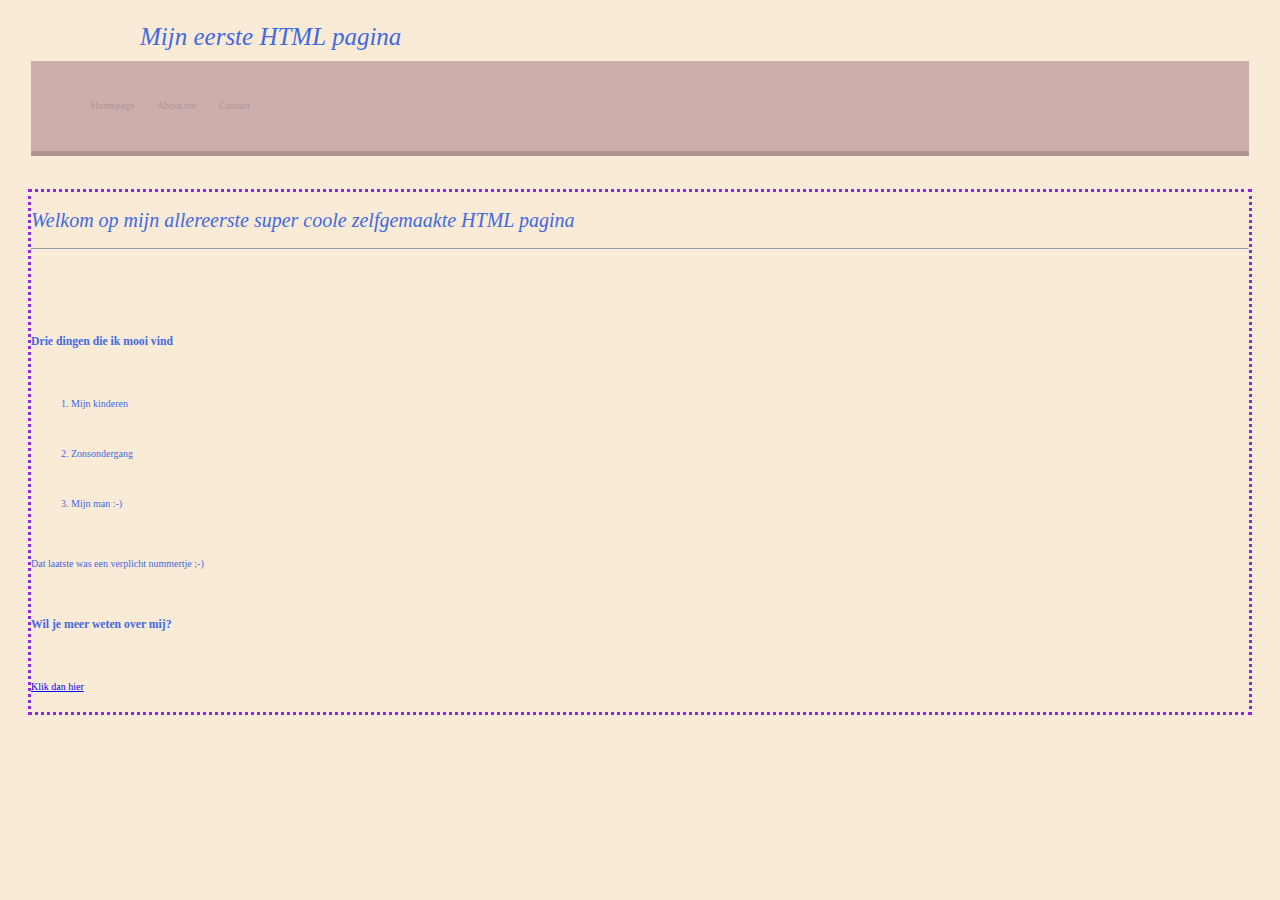
<file: CSS_opdracht 5 _Complex form/index.html>
<!DOCTYPE html>
<html>

<head>
    <!-- hier zet je de code in de head tags -->
    <title> My awesome first webpage </title>
    <link rel="stylesheet" type="text/css" href="styles.css">
</head>

<body>
    <!-- hier zet je de code in de body tags-->
    <header class="headborder">
        <h1 class="auto-margin">Mijn eerste HTML pagina</h1>
        <nav>
            <ul class="main-navigation">
                <li><a href="index.html">Homepage</a></li>
                <li><a href="about.html">About me</a></li>
                <li><a href="contact.html">Contact</a></li>
            </ul>
        </nav>
    </header>
    <main class="mainborder">
        <h2>Welkom op mijn allereerste super coole zelfgemaakte HTML pagina</h2>
        <hr>
        <br>
        <h3>Drie dingen die ik mooi vind</h3>
        <ol>
            <li>Mijn kinderen</li>
            <li>Zonsondergang</li>
            <li>Mijn man :-)</li>
        </ol>
        <p>Dat laatste was een verplicht nummertje ;-)</p>
        <aside>
            <h3>Wil je meer weten over mij?</h3>
            <a href="about.html">Klik dan hier</a>
        </aside>
    </main>
</body>

</html>
</file>
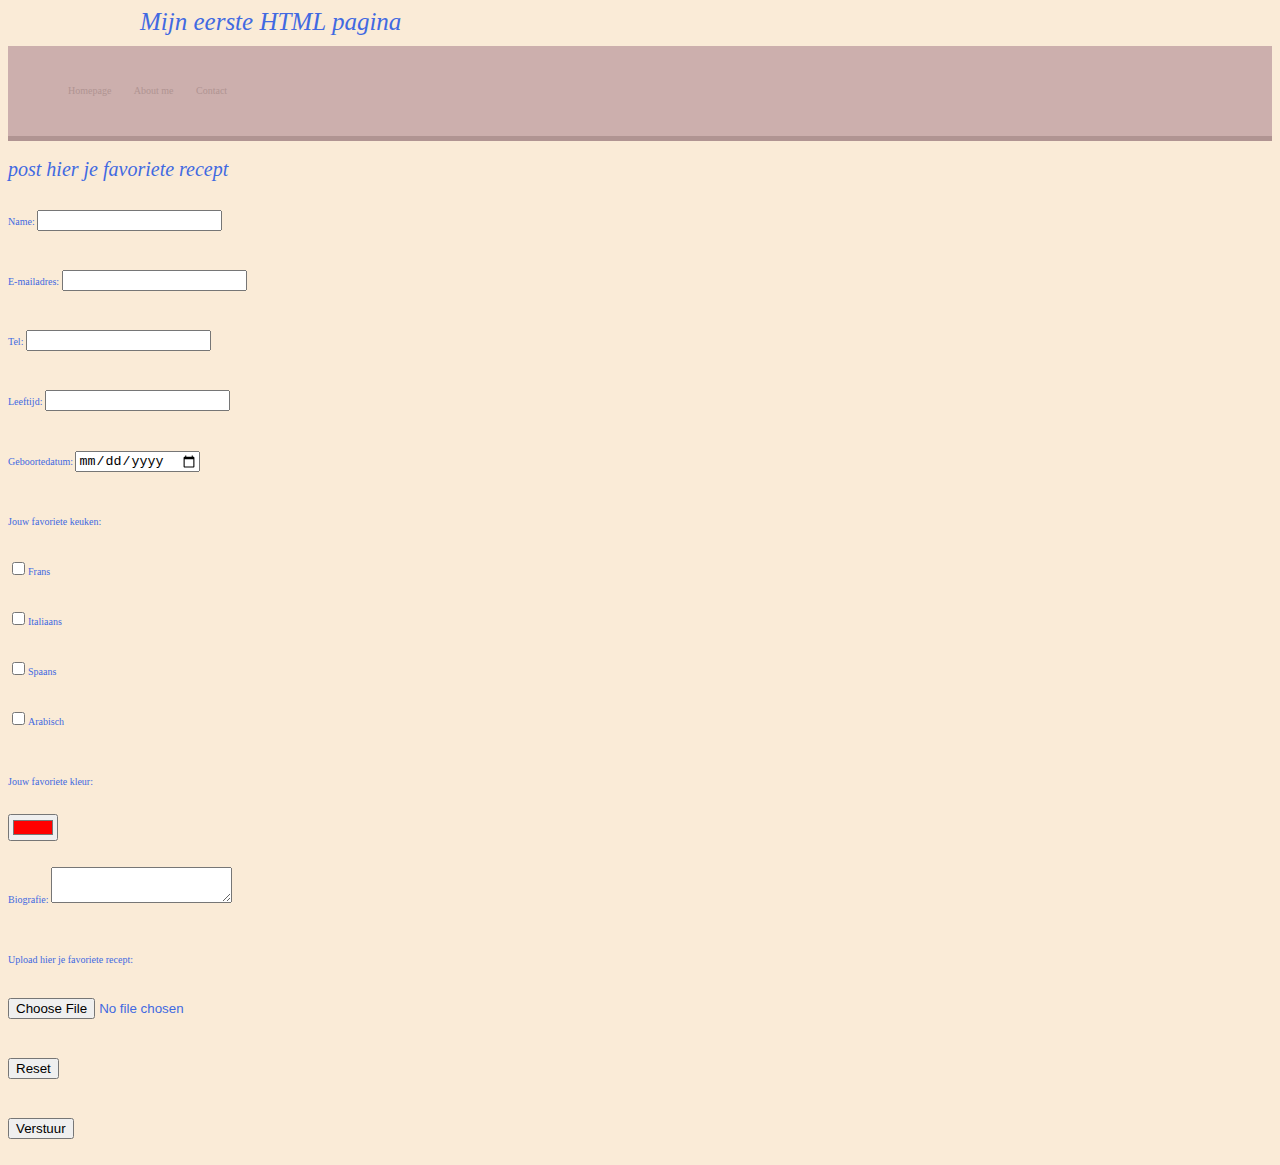
<file: CSS_opdracht 5 _Complex form/contact.html>
<!DOCTYPE html>
<html>  
    <!-- Header input-->
    <head> 
        <title> My awesome first webpage </title>
        <link rel="stylesheet" type="text/css" href="styles.css">
    </head>
    <!-- Start Body-->
    <body>
        <h1 class="auto-margin">Mijn eerste HTML pagina</h1>
        <nav>
            <ul class="main-navigation">
                <li><a href="index.html">Homepage</a></li>
                <li><a href="about.html">About me</a></li>
                <li><a href="contact.html">Contact</a></li>
            </ul>
        </nav>
        <!-- Netlify form-->
        <h2>post hier je favoriete recept</h2>
        <form name="contact" method="POST" data-netlify="true">
            <p>
                <label>Name: <input type="text" name="name" /></label>   
              </p>
              <p>
                <label>E-mailadres: <input type="email" name="email" /></label>
              </p>
              <p>
                <label>Tel: <input type="tel" name="telephone" /></label>
              </p>
              <p>
                <label>Leeftijd: <input type="number" name="age" /></label>
              </p>
              <p>
                <label>Geboortedatum: <input type="date" name="birthday" /></label>
              </p>
              <p>Jouw favoriete keuken:<br>
                 <input type="checkbox" name="favoriete-keuken" value="frans">Frans<br>
                <input type="checkbox" name="favoriete-keuken" value="italiaans">Italiaans<br>
                <input type="checkbox" name="favoriete-keuken" value="spaans">Spaans<br>
                <input type="checkbox" name="favoriete-keuken" value="arabisch">Arabisch<br>
              </p>
              <p>Jouw favoriete kleur:<br>
                 <input type="color" name="favoriete-kleur" value="#ff0000"><br>
              </p>
              <p>
                <label>Biografie: <textarea name="biografie"></textarea></label>
              </p>
              <p>Upload hier je favoriete recept:<br>
                <input type="file" name="uploadrecept">
              </p>
              <p>
                <button type="reset" name="resetform">Reset</button>
              </p>
              <p>
                <button type="submit" name="submitform">Verstuur</button>
              </p>
        </form>
    </body>
</html>
</file>
<file: CSS_opdracht 5 _Complex form/styles.css>
h1 { 
    font: italic 25px Georgia, serif;
}
h2 { 
    font: italic 20px Georgia, serif;
}
body {
    font: normal 16px Georgia, serif;
}

.headborder {
    margin: 20px;
    padding: 20px, 50px, 10px, 30px;
    border-style: double;
    border-color: antiquewhite;
}
.auto-margin {
    margin: 0 auto;
    width: 1000px;
}

.main-navigation {
    padding-top:20px;
    padding-bottom: 20px;
    background-color: #ccafad;
    border-bottom: 5px #b09492 solid;
}
.main-navigation a:hover {
    color:darkmagenta
}
ul.main-navigation {
        padding-left: 50px;
        padding-left: 50px;
        list-style: none;
	}
    ul.main-navigation li{
        display: inline;
	}
	ul.main-navigation li a {
		margin: 10px;
        padding: 5 5;
        color:#b09492;
		text-decoration: none;
        
	}
    
ul.lijst {
        list-style:square
    }

.mainborder {
    margin: 20px;
    padding: 20px, 50px;
    border-style:dotted;
    border-color: blueviolet;
    border-spacing: 5px;
}

@media (max-width: 400px) {
    h1 { 
        font: italic 22px Georgia, serif;
    }
    h2 { 
        font: italic 18px Georgia, serif;
    }
    body {
        font: normal 13px Georgia, serif;
    }
    
}

@media (min-width: 1024px) {
    body {
        background-color: antiquewhite;
        color: royalblue;
        font: normal 10px Georgia, serif;
        line-height: 50px;
    }
</file>
